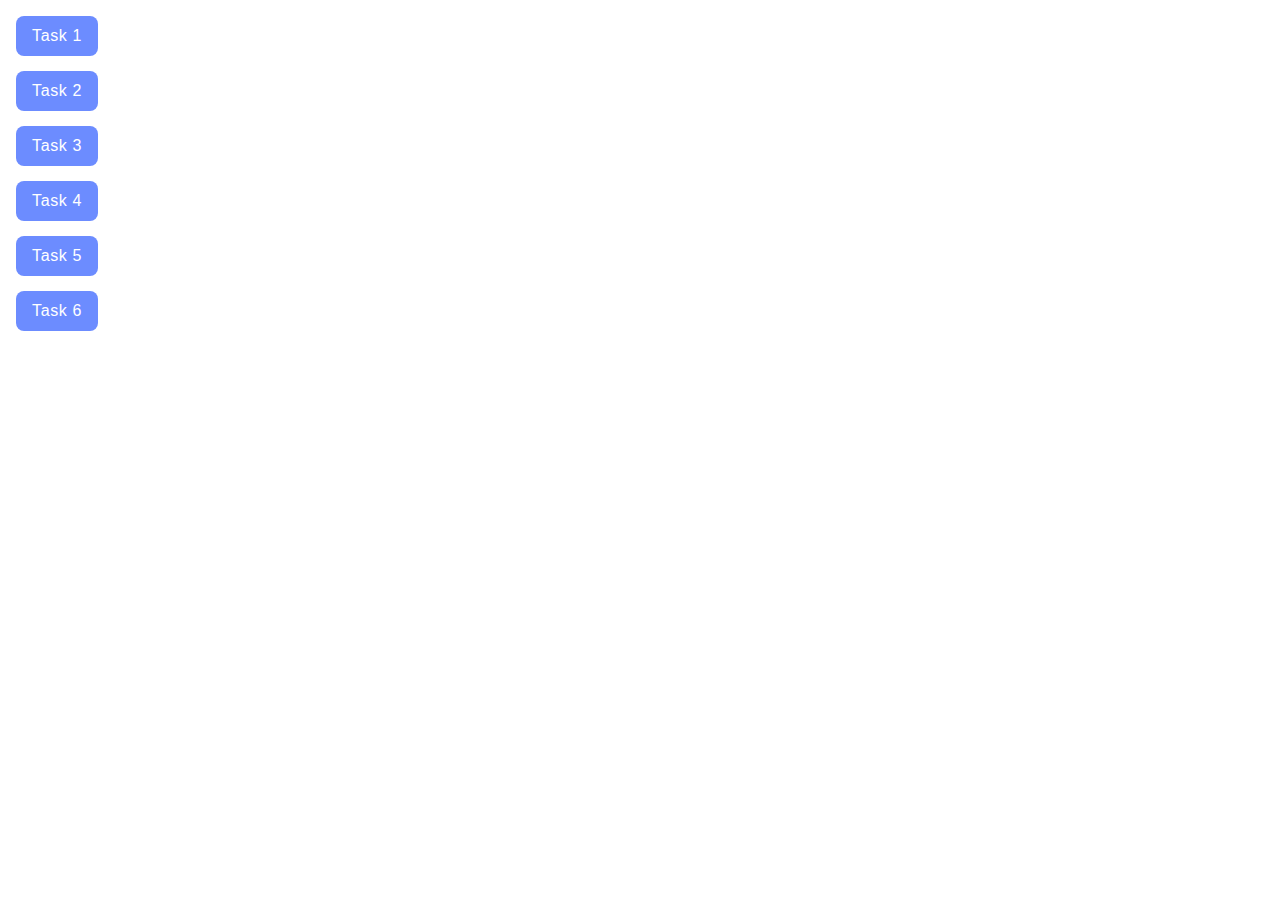
<file: index.html>
<!DOCTYPE html>
<html lang="en">
  <head>
    <meta charset="UTF-8" />
    <meta http-equiv="X-UA-Compatible" content="IE=edge" />
    <meta name="viewport" content="width=device-width, initial-scale=1.0" />
    <title>Homework 7</title>
    <link rel="preconnect" href="https://fonts.googleapis.com" />
    <link rel="preconnect" href="https://fonts.gstatic.com" />
    <link
      href="https://fonts.googleapis.com/css2?family=Raleway:wght@700&family=Roboto:wght@400;500;700&display=swap"
      rel="stylesheet"
    />
    <link
      rel="stylesheet"
      href="https://cdn.jsdelivr.net/npm/modern-normalize@2.0.0/modern-normalize.min.css"
    />
    <link rel="stylesheet" href="css/common.css" />
  </head>
  <body>
    <ul>
      <li><a class="task-button" href="task-01.html">Task 1</a></li>
      <li><a class="task-button" href="task-02.html">Task 2</a></li>
      <li><a class="task-button" href="task-03.html">Task 3</a></li>
      <li><a class="task-button" href="task-04.html">Task 4</a></li>
      <li><a class="task-button" href="task-05.html">Task 5</a></li>
      <li><a class="task-button" href="task-06.html">Task 6</a></li>
    </ul>
  </body>
</html>
</file>
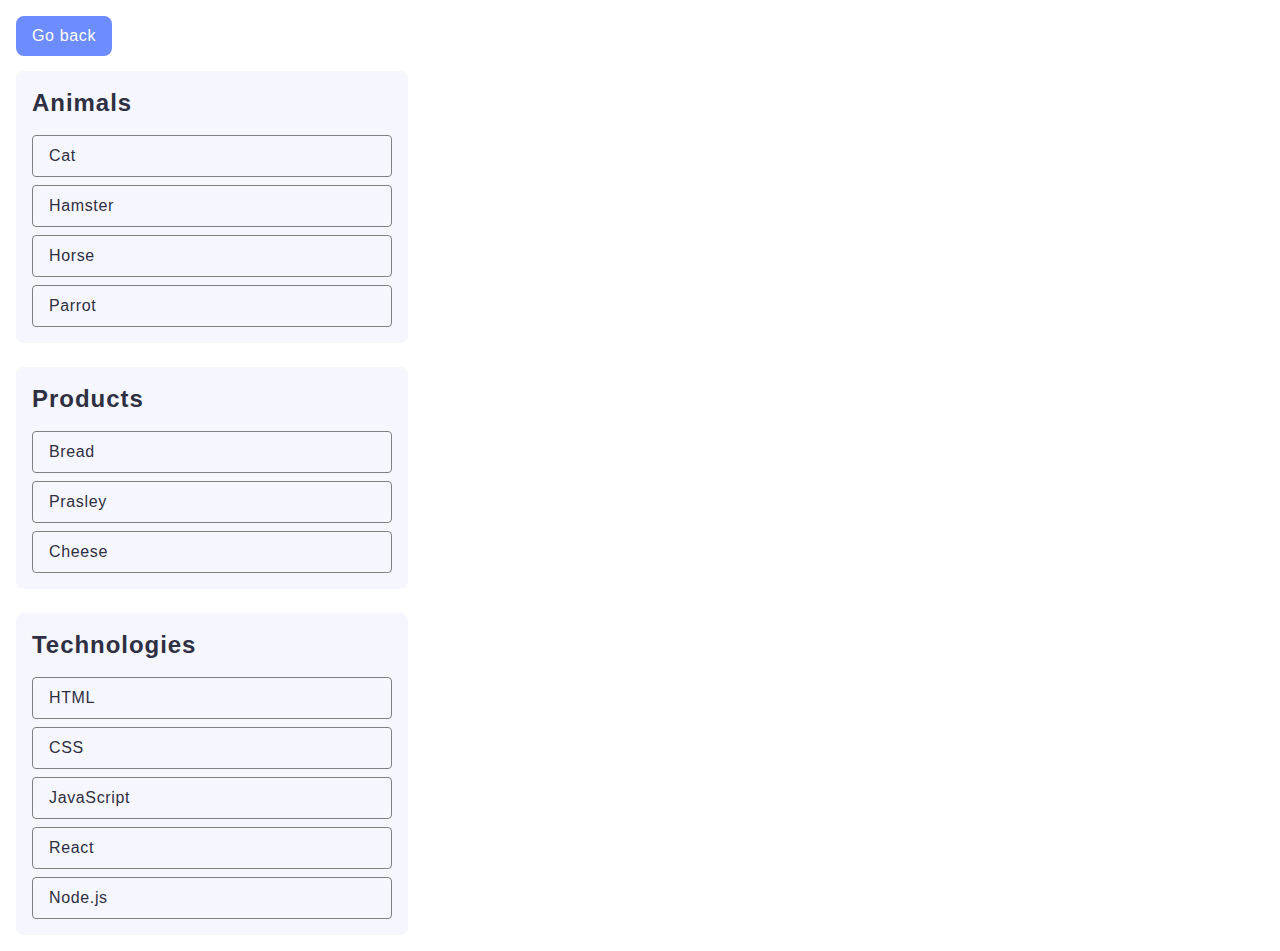
<file: task-01.html>
<!DOCTYPE html>
<html lang="en">
  <head>
    <meta charset="UTF-8" />
    <meta http-equiv="X-UA-Compatible" content="IE=edge" />
    <meta name="viewport" content="width=device-width, initial-scale=1.0" />
    <title>Task 1</title>
    <link rel="stylesheet" href="css/common.css" />
  </head>
  <body>
    <p><a class="task-button" href="index.html">Go back</a></p>

    <ul id="categories">
      <li class="item">
        <h2 class="categories-tittle">Animals</h2>

        <ul class="item-list">
          <li>Cat</li>
          <li>Hamster</li>
          <li>Horse</li>
          <li>Parrot</li>
        </ul>
      </li>
      <li class="item">
        <h2 class="categories-tittle">Products</h2>

        <ul class="item-list">
          <li>Bread</li>
          <li>Prasley</li>
          <li>Cheese</li>
        </ul>
      </li>
      <li class="item">
        <h2 class="categories-tittle">Technologies</h2>

        <ul class="item-list">
          <li>HTML</li>
          <li>CSS</li>
          <li>JavaScript</li>
          <li>React</li>
          <li>Node.js</li>
        </ul>
      </li>
    </ul>

    <script src="js/task-01.js" type="module"></script>
  </body>
</html>
</file>
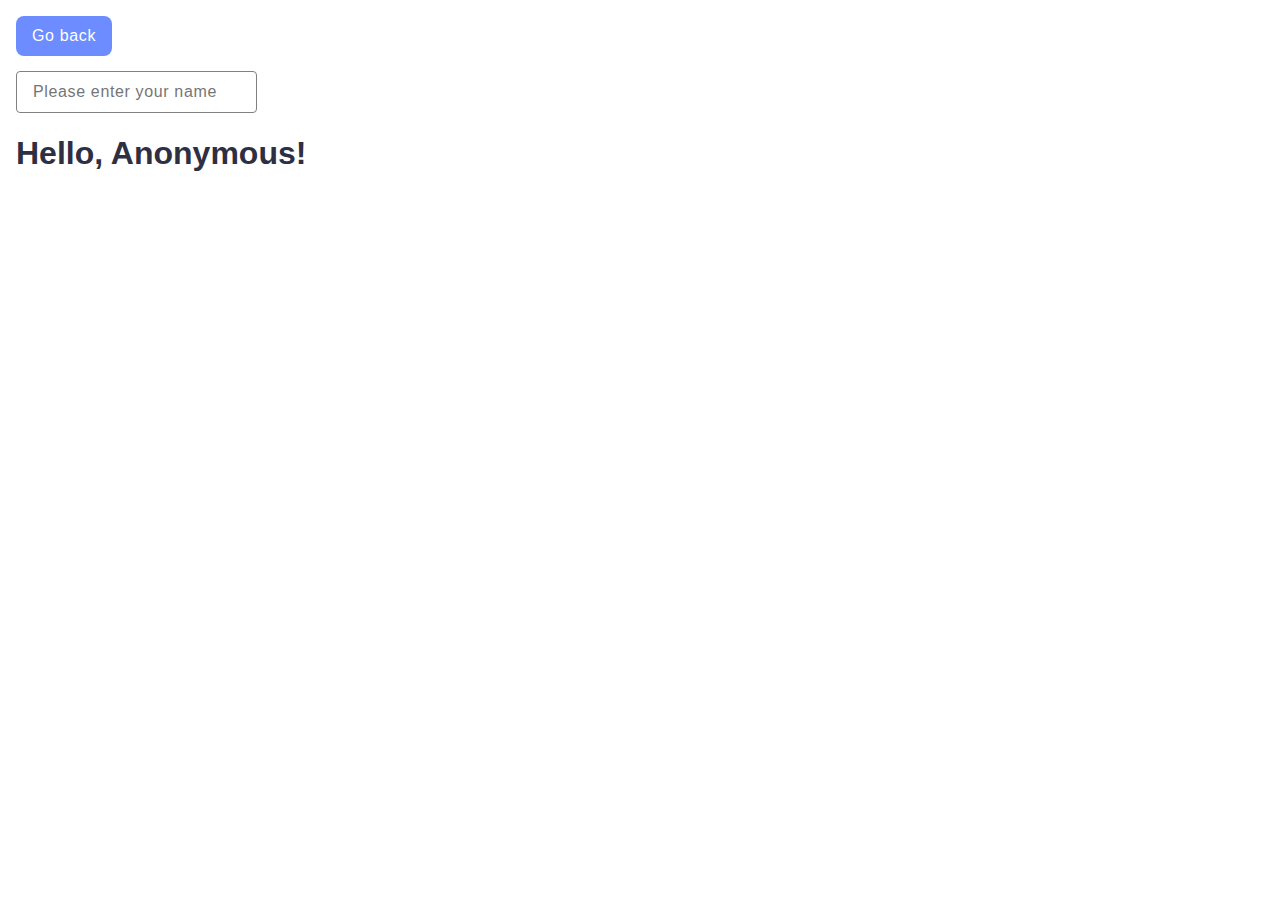
<file: task-03.html>
<!DOCTYPE html>
<html lang="en">
  <head>
    <meta charset="UTF-8" />
    <meta http-equiv="X-UA-Compatible" content="IE=edge" />
    <meta name="viewport" content="width=device-width, initial-scale=1.0" />
    <title>Task 3</title>
    <link rel="stylesheet" href="css/common.css" />
  </head>
  <body>
    <p><a class="task-button" href="index.html">Go back</a></p>

    <input type="text" id="name-input" placeholder="Please enter your name" />
    <h1>Hello, <span id="name-output">Anonymous</span>!</h1>

    <script src="js/task-03.js" type="module"></script>
  </body>
</html>
</file>
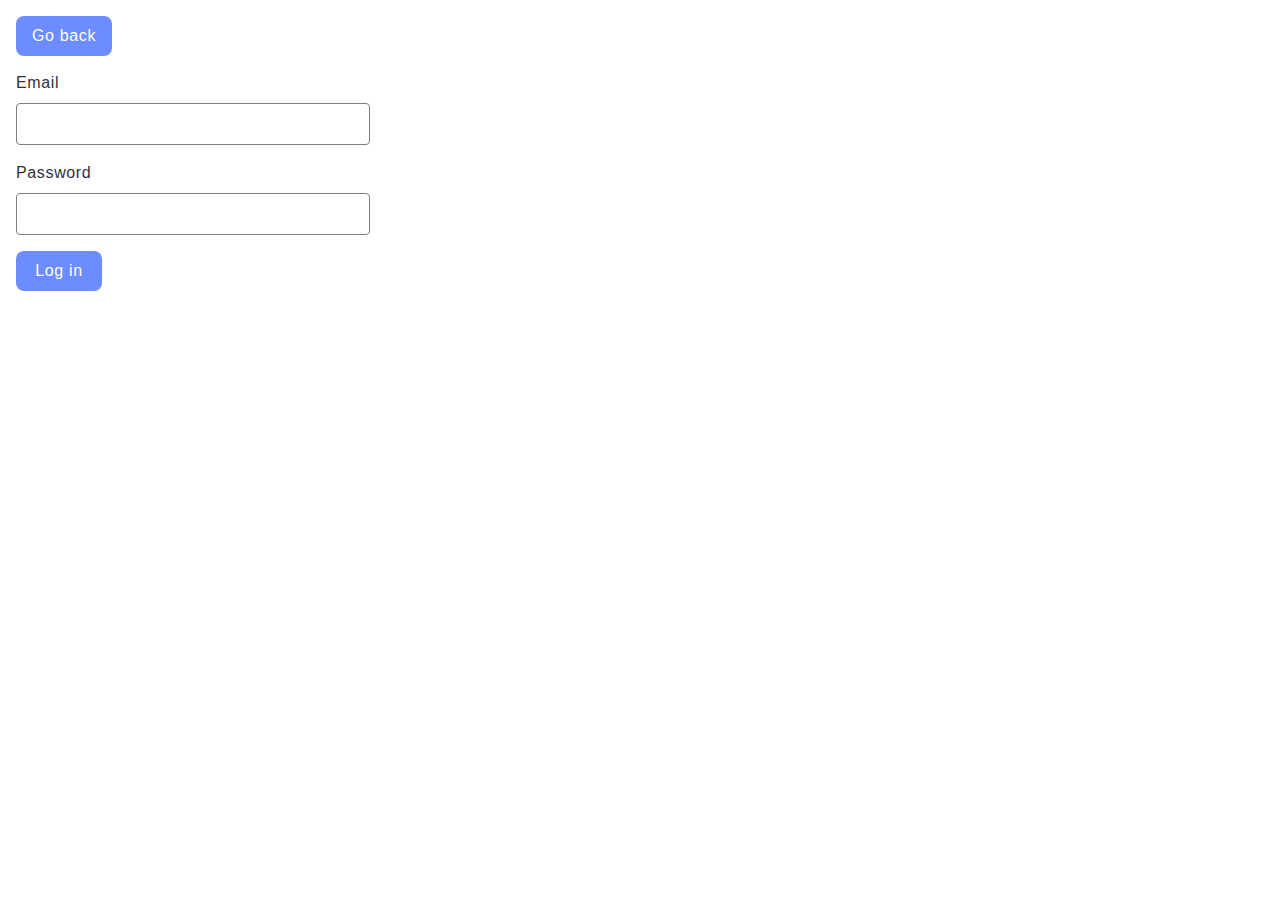
<file: task-04.html>
<!DOCTYPE html>
<html lang="en">
  <head>
    <meta charset="UTF-8" />
    <meta http-equiv="X-UA-Compatible" content="IE=edge" />
    <meta name="viewport" content="width=device-width, initial-scale=1.0" />
    <title>Task 4</title>

    <link rel="stylesheet" href="css/common.css" />
  </head>
  <body>
    <p><a class="task-button" href="index.html">Go back</a></p>

    <form class="login-form">
      <label>
        Email
        <input type="email" name="email" />
      </label>
      <label>
        Password
        <input type="password" name="password" />
      </label>
      <button class="button-blue" type="submit">Log in</button>
    </form>

    <script src="js/task-04.js" type="module"></script>
  </body>
</html>
</file>
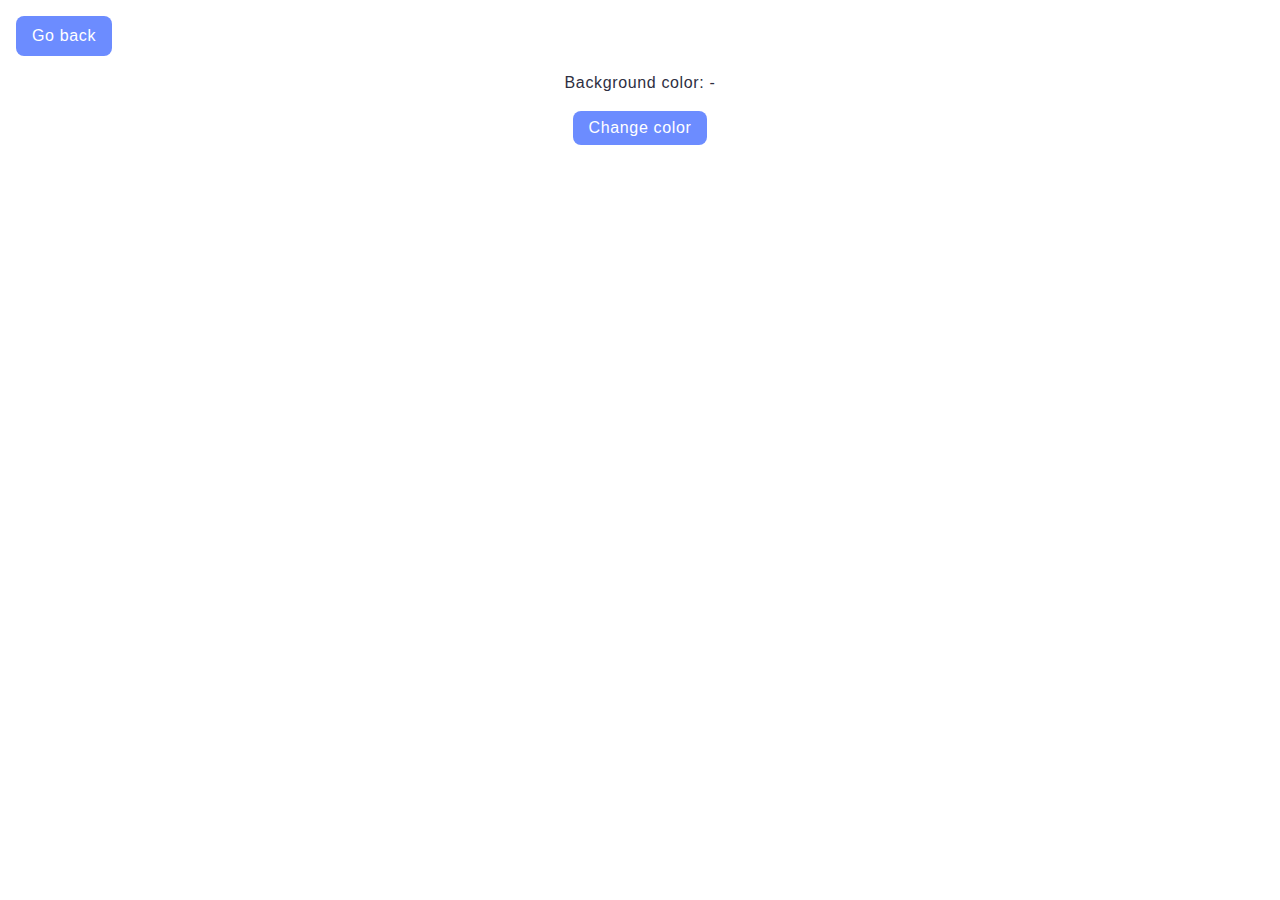
<file: task-05.html>
<!DOCTYPE html>
<html lang="en">
  <head>
    <meta charset="UTF-8" />
    <meta http-equiv="X-UA-Compatible" content="IE=edge" />
    <meta name="viewport" content="width=device-width, initial-scale=1.0" />
    <title>Task 5</title>
    <link rel="stylesheet" href="css/common.css" />
  </head>
  <body>
    <p><a class="task-button" href="index.html">Go back</a></p>

    <div class="widget">
      <p>Background color: <span class="color">-</span></p>
      <button type="button" class="change-color button-blue">
        Change color
      </button>
    </div>

    <script src="js/task-05.js" type="module"></script>
  </body>
</html>
</file>
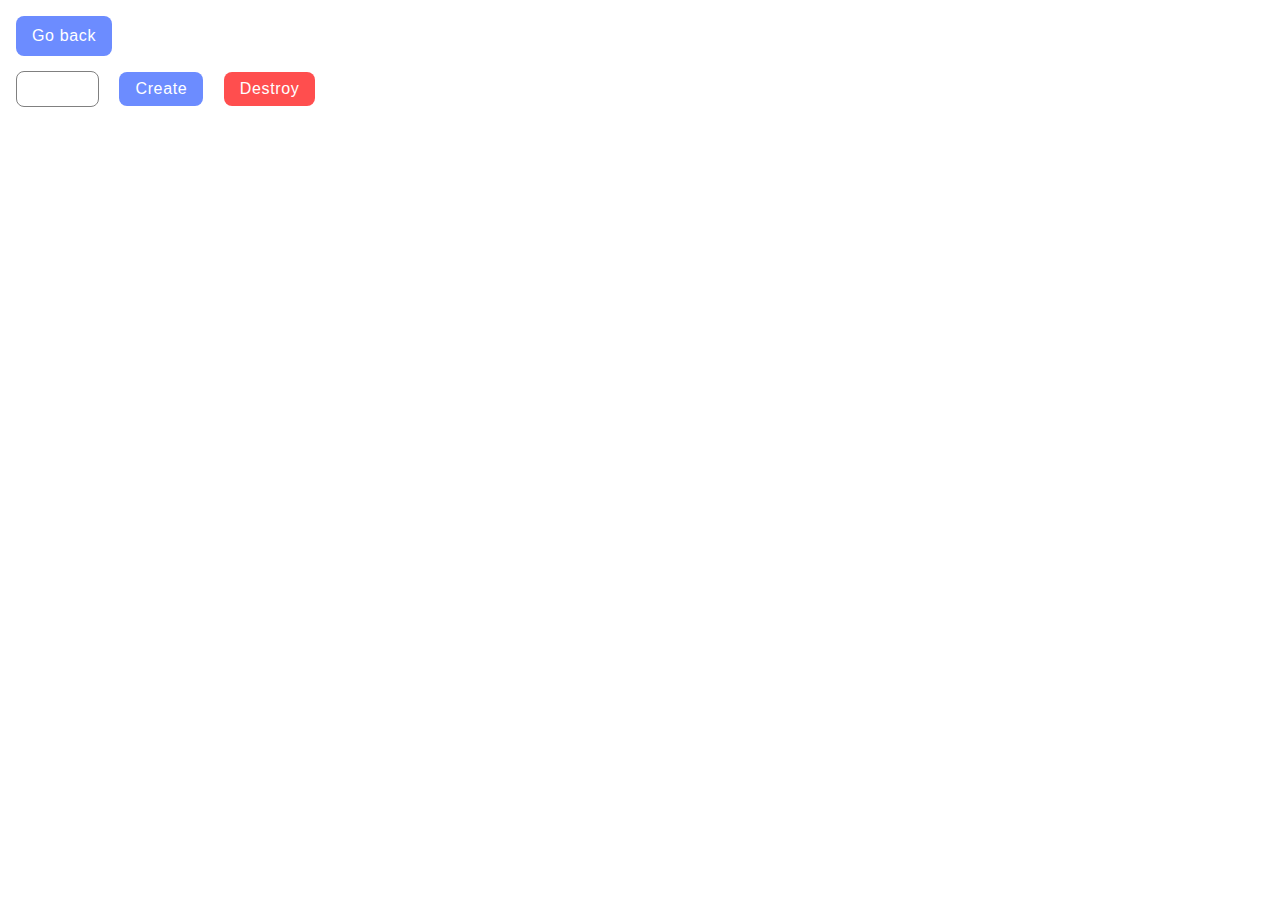
<file: task-06.html>
<!DOCTYPE html>
<html lang="en">
  <head>
    <meta charset="UTF-8" />
    <meta http-equiv="X-UA-Compatible" content="IE=edge" />
    <meta name="viewport" content="width=device-width, initial-scale=1.0" />
    <title>Task 6</title>
    <link rel="stylesheet" href="css/common.css" />
  </head>
  <body>
    <p><a class="task-button" href="index.html">Go back</a></p>

    <div id="controls">
      <input type="number" min="1" max="100" step="1" />
      <button class="button-blue" type="button" data-create>Create</button>
      <button class="button-blue" type="button" data-destroy>Destroy</button>
    </div>

    <div id="boxes"></div>

    <script src="js/task-06.js" type="module"></script>
  </body>
</html>
</file>
<file: css/common.css>
body {
  margin: 16px;
  font-family: 'Montserrat', sans-serif;
  -webkit-font-smoothing: antialiased;
  -moz-osx-font-smoothing: grayscale;
  background-color: #fff;
  color: #2e2f42;
  line-height: 1.5;
}

input {
  padding: 8px;
  font: inherit;
}

button {
  cursor: pointer;
}

ul {
  list-style-type: none;
  margin-top: 0;
  margin-bottom: 0;
  padding-left: 0;
}

a {
  text-decoration: none;
}

h1,
h2,
h3,
h4,
p {
  margin-top: 0;
  margin-bottom: 0;
}

img {
  display: block;
  max-width: 100%;
  height: auto;
}

.task-button {
  display: inline-block;
  border-radius: 8px;
  background-color: #6c8cff;
  color: #fff;

  font-size: 16px;
  font-weight: 500;
  letter-spacing: 0.04em;

  transition: background-color 250ms cubic-bezier(0.4, 0, 0.2, 1);

  padding: 8px 16px;
  margin-bottom: 15px;
}

.task-button:hover {
  background-color: #4e75ff;
}

.button-blue {
  border-radius: 8px;
  background-color: #6c8cff;
  color: #fff;
  border: none;

  font-size: 16px;
  font-weight: 500;
  letter-spacing: 0.04em;

  transition: background-color 250ms cubic-bezier(0.4, 0, 0.2, 1);

  padding: 8px 16px;
}

.button-blue:hover {
  background-color: #4e75ff;
}

/**
 |============================
 | TASK 1
 |============================
*/
#categories {
  display: flex;
  flex-direction: column;
  gap: 24px;
}

.item {
  max-width: 360px;
  border-radius: 8px;
  background-color: #f6f6fe;

  padding: 16px;
}

.categories-tittle {
  font-size: 24px;
  font-weight: 600;
  line-height: 1.33;
  letter-spacing: 0.04em;

  margin-bottom: 16px;
}

.item-list li {
  border-radius: 4px;
  border: 1px solid #808080;

  font-size: 16px;
  line-height: 1.5;
  letter-spacing: 0.04em;

  padding: 8px 16px;
}

.item-list li:not(:last-child) {
  margin-bottom: 8px;
}

/**
 |============================
 | TASK-2
 |============================
*/
.gallery {
  display: flex;
  flex-wrap: wrap;
  justify-content: center;
  gap: 24px;
  row-gap: 48px;
}

.gallery img {
  max-width: 360px;
  height: 100%;
}

/**
 |============================
 | TASK - 3
 |============================
*/
#name-input {
  border-radius: 4px;
  border: 1px solid #808080;
  outline: transparent;

  font-size: 16px;
  line-height: 1.5;
  letter-spacing: 0.04em;

  padding: 8px 16px;
  margin-bottom: 16px;
}

#name-input:focus {
  border: 1px solid #000;
}

/**
 |============================
 | TASK - 4
 |============================
*/

.login-form {
  display: flex;
  flex-direction: column;
  max-width: 320px;
}

.login-form label {
  font-size: 16px;
  line-height: 1.5;
  letter-spacing: 0.04em;

  margin-bottom: 16px;
}

.login-form input {
  width: 100%;
  border-radius: 4px;
  border: 1px solid #808080;
  outline: transparent;

  padding: 8px 16px;
  margin-top: 8px;
}

.login-form input:focus {
  border: 1px solid #000;
}

.login-form .button-blue {
  width: 86px;
  height: 40px;
}

/**
 |============================
 | TASK - 5
 |============================
*/
.widget {
  text-align: center;
}

.widget p,
.widget span {
  font-size: 16px;
  line-height: 1.5;
  letter-spacing: 0.04em;
  margin-bottom: 16px;
}

/**
 |============================
 | TASK - 6
 |============================
*/
#controls {
  margin-bottom: 32px;
}

#controls .button-blue:last-child {
  background-color: #ff4e4e;
  margin-left: 16px;
}

#controls .button-blue:last-child:hover {
  background-color: #ff7070;
}

#controls .button-blue {
  margin-left: 16px;
}

#controls input {
  border-radius: 8px;
  border: 1px solid #808080;
  outline: transparent;

  font-size: 16px;
  line-height: 1.5;
  letter-spacing: 0.04em;
  text-align: center;

  padding: 5px 16px;
}

#controls input:focus {
  border: 1px solid #000;
}

#boxes {
  display: flex;
  gap: 32px;
  flex-wrap: wrap;
  justify-content: flex-start;
}

input[type='number']::-webkit-inner-spin-button,
input[type='number']::-webkit-outer-spin-button {
  -webkit-appearance: none;
}

input[type='number'] {
  -moz-appearance: textfield;
}
</file>
